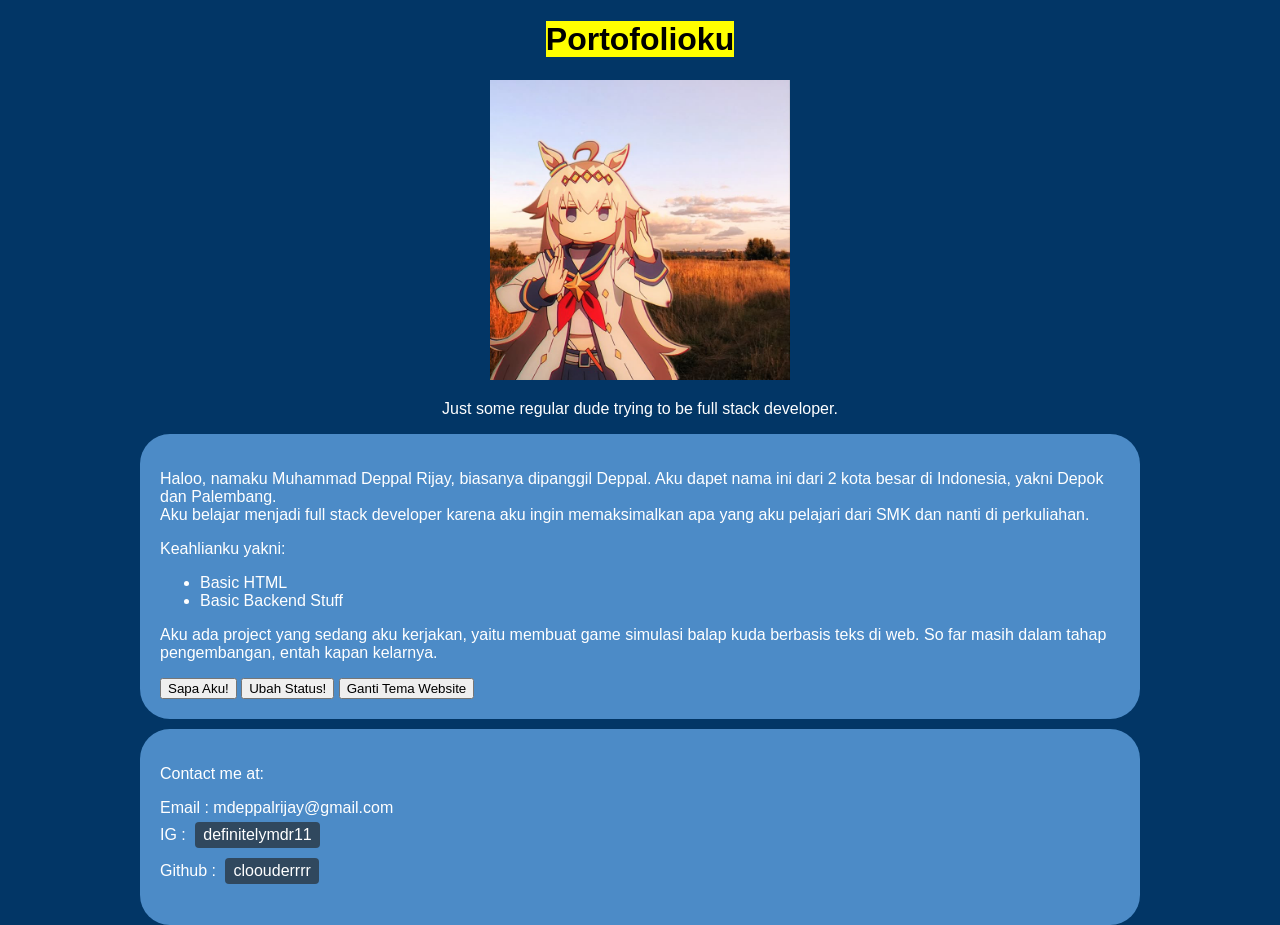
<file: index.html>
<!DOCTYPE html>
<html lang="en">
<head>
    <meta charset="UTF-8">
    <meta name="viewport" content="width=device-width, initial-scale=1.0">
    <title>Portofolio</title>
    <link rel="stylesheet" href="style.css">
</head>
<body>
    <header>
        <h1><mark>Portofolioku</mark></h1>
        <img src="anggepajapp.jpeg" alt="Gambar Profil" class="profile-image" width="300" height="300">
        <p id="teks-sambutan">Just some regular dude trying to be full stack developer.</p>
    </header>
    <div class="about-me">
        <p>Haloo, namaku Muhammad Deppal Rijay, biasanya dipanggil Deppal. Aku dapet nama ini dari 2 kota besar di Indonesia, yakni Depok dan Palembang. <br>
            Aku belajar menjadi full stack developer karena aku ingin memaksimalkan apa yang aku pelajari dari SMK dan nanti di perkuliahan.</p>
        <p>Keahlianku yakni:</p>
        <ul>
            <li>Basic HTML</li>
            <li>Basic Backend Stuff</li>
        </ul>
        <p>Aku ada project yang sedang aku kerjakan, yaitu membuat game simulasi balap kuda berbasis teks di web. So far masih dalam tahap pengembangan, 
           entah kapan kelarnya.</p>
        <button onclick="sapaPengunjung()">Sapa Aku!</button>
        <button onclick="ubahTeks()">Ubah Status!</button>
        <button onclick="ubahTema()">Ganti Tema Website</button>
    </div>
    <div class="contact">
        <p>Contact me at:</p>
        <ul>
            <li>Email : mdeppalrijay@gmail.com</li>
            <li>IG : <a href="https://www.instagram.com/definitelymdr11/" target="_blank">definitelymdr11</a></li>
            <li>Github : <a href="https://github.com/cloouderrrr" target="_blank">cloouderrrr</a></li>
        </ul>
    </div>
    <script src="script.js"></script>
</body>
</html>
</file>
<file: style.css>
body{
    max-width: 1000px; /* buat ke tengahin */
    margin: auto; /* biar ke tengahin */
    font-family: sans-serif; /* fontnya sans-serif */
    background-color: #023666; /* background color biru tua */
    color: white; /* text color putih */
    text-decoration: none; /* hilangin garis bawah di link */
}

.profile-image{
    border-radius: 0; /* biar gambarnya kotak (makin naik angkanya makin rounded) */
}

header{
    text-align: center; /* biar headernya ke tengah */
}

.about-me{
    background-color: #4c8bc7; /* background color biru muda */
    padding: 20px; /* padding biar ada jarak di dalam box */
    border-radius: 30px; /* biar boxnya rounded */
}

.contact{
    background-color: #4c8bc7; /* background color biru muda */
    padding: 20px; /* padding biar ada jarak di dalam box */
    border-radius: 30px; /* biar boxnya rounded */
    margin-top: 10px; /* biar ada jarak di atas box */
}

.contact ul{
    list-style-type: none; /* hilangin bullet point di list */
    padding-left: 0; /* hilangin padding di list */
}

.contact a{
    text-decoration: none; /* hilangin garis bawah di link */
    color: white; /* text color putih */
    background-color: #30485e; /* background color biru tua */
    padding: 4px 8px; /* padding biar ada jarak di dalam box */
    margin: 5px; /* biar ada jarak di luar box */
    border-radius: 4px; /* biar boxnya rounded */
    display: inline-block; /* biar bisa diatur jaraknya */
    margin-top: 5px; /* biar ada jarak di atas box */
}

.contact a:hover{
    background-color: #1e2f3e; /* background color biru tua */
}
</file>
